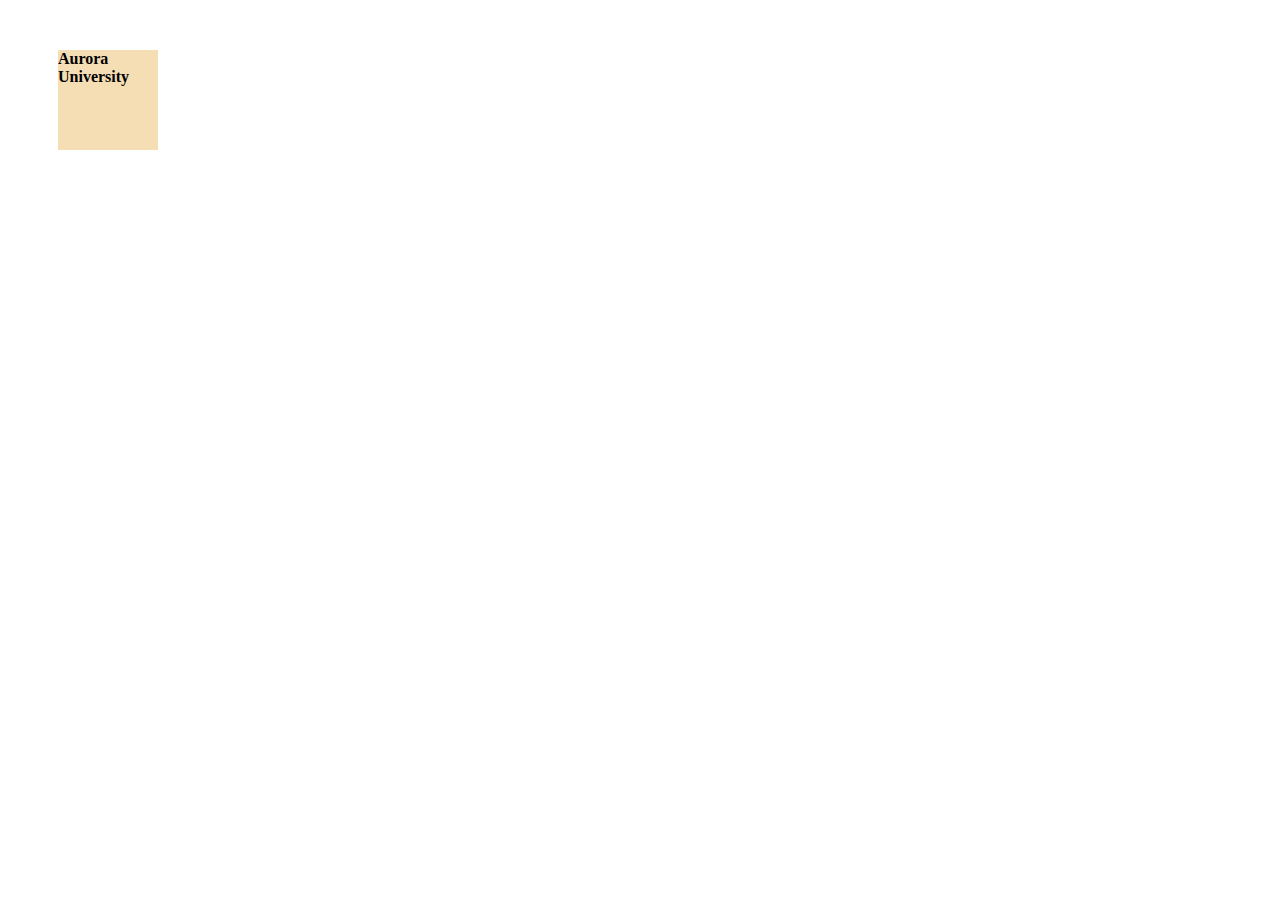
<file: class.html>
<html>
<head>
<title>MyWebpage</title>
<style type="text/css">
.box {
width: 100px;
height: 100px;
background-color: wheat;
margin: 50px;
transition: transform 0.5s;
}
.box:hover {
transform: rotate(45deg) scale(1.5) translate(50px, 0);
}
</style>
</head>
<body>
<div class="box">
<h4>Aurora University</h4>
</div>
</body>
</html>
</file>
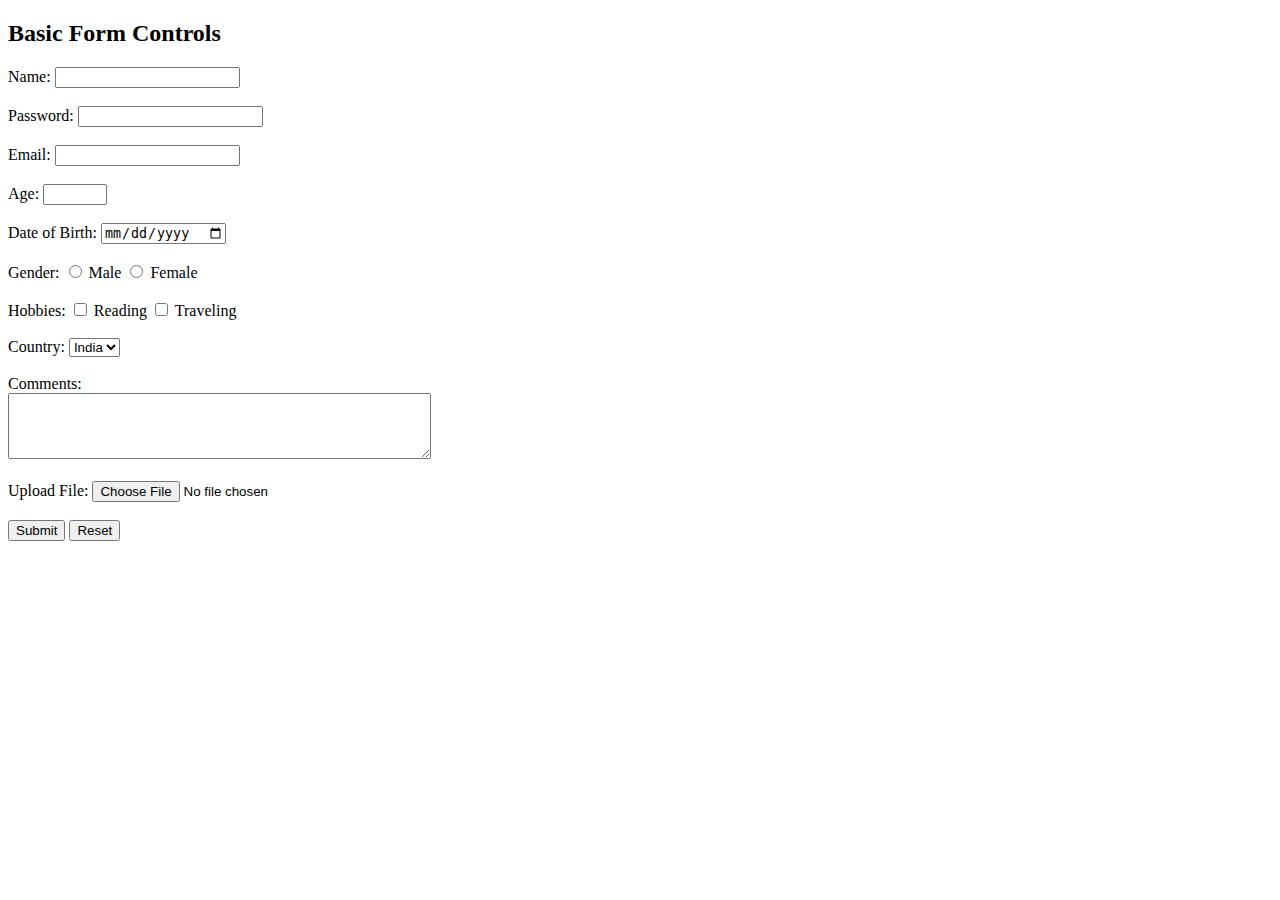
<file: open untied .html>
<!DOCTYPE html>
<html>
<head>
  <title>Basic Form Controls</title>
</head>
<body>
  <h2>Basic Form Controls</h2>
  <form>
    <!-- Text Input -->
    <label for="name">Name:</label>
    <input type="text" id="name" name="name"><br><br>

    <!-- Password Input -->
    <label for="password">Password:</label>
    <input type="password" id="password" name="password"><br><br>

    <!-- Email Input -->
    <label for="email">Email:</label>
    <input type="email" id="email" name="email"><br><br>

    <!-- Number Input -->
    <label for="age">Age:</label>
    <input type="number" id="age" name="age" min="1" max="100"><br><br>

    <!-- Date Input -->
    <label for="dob">Date of Birth:</label>
    <input type="date" id="dob" name="dob"><br><br>

    <!-- Radio Buttons -->
    <label>Gender:</label>
    <input type="radio" id="male" name="gender" value="male">
    <label for="male">Male</label>
    <input type="radio" id="female" name="gender" value="female">
    <label for="female">Female</label><br><br>

    <!-- Checkboxes -->
    <label>Hobbies:</label>
    <input type="checkbox" id="reading" name="hobbies" value="reading">
    <label for="reading">Reading</label>
    <input type="checkbox" id="traveling" name="hobbies" value="traveling">
    <label for="traveling">Traveling</label><br><br>

    <!-- Select Dropdown -->
    <label for="country">Country:</label>
    <select id="country" name="country">
      <option value="india">India</option>
      <option value="usa">USA</option>
      <option value="uk">UK</option>
    </select><br><br>

    <!-- Textarea -->
    <label for="comments">Comments:</label><br>
    <textarea id="comments" name="comments" rows="4" cols="50"></textarea><br><br>

    <!-- File Upload -->
    <label for="file">Upload File:</label>
    <input type="file" id="file" name="file"><br><br>

    <!-- Submit and Reset Buttons -->
    <input type="submit" value="Submit">
    <input type="reset" value="Reset">
  </form>
</body>
</html>
</file>
